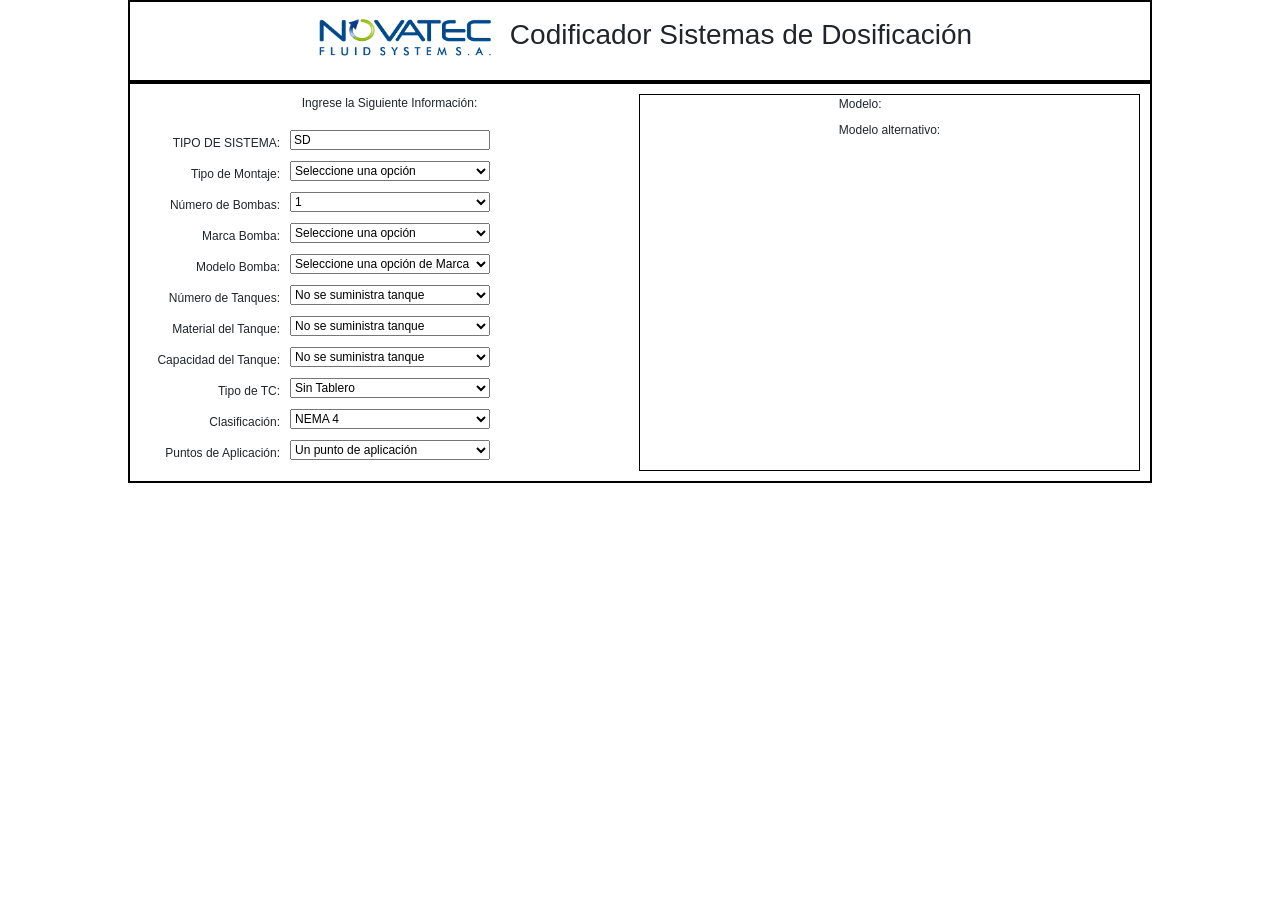
<file: index.html>
<!-- saved from url=(0079)http://www.inthem4trix.com/pages/StaticMixerSelector_1/StaticMixerSelector.html -->
<html lang="en"><head><meta http-equiv="Content-Type" content="text/html; charset=UTF-8">
    
    <meta name="viewport" content="width=device-width, initial-scale=1.0">
    <title>Dosing System Encoder</title>
    <link rel="stylesheet" href="./SD_Encoder_files/bootstrap.min.css">
    <link rel="stylesheet" href="./SD_Encoder_files/Style.css"> 
    
</head>
<body>

    <div class="container-1">
    
        <div class="flex-box-container-1">
            
            <h3>    
            <img id="logo-opt-ppal" src="./SD_Encoder_files/logo-nfs.png" height="50" alt=""> 
            Codificador Sistemas de Dosificación 
            </h3>
    
        </div>
    </div>


    <div class="container-2">
        <div class="flex-box-container-2">
            <div id="informacion" class="flex-box-informacion">  

                <h7>Ingrese la Siguiente Información:                    
                </h7>
                <br><br>
                        
                <label>
                    TIPO DE SISTEMA:<input type="" id="tipo_sistema" name="" value="SD" required="" onchange="">  
                </label>  
                
                <label> Tipo de Montaje:
                    <select name="Tipo de Montaje" id="TipoDeMontaje" value="Skid" onchange="calculator()">
                        <option value="">Seleccione una opción</option>
                        <option value="K">Skid</option>
                        <option value="S">Side Mount</option>
                        <option value="B">Bottom Mount</option>
                        <option value="T">Top Mount</option>
                        <option value="G">Gabinete de Seguridad</option>
                        <option value="BO">Base Omega</option>
                        <option value="M">Marco Estructural</option>                     
                        <option value="W">Wall Mount</option>
                    </select>
                </label>

                <label> Número de Bombas:
                    <select name="NumeroDeBombas" id="NumeroDeBombas" onchange="calculator()">
                        <option value="1">1</option>
                        <option value="2">2</option>
                        <option value="3">3</option>
                        <option value="4">4</option>
                        <option value="5">5</option>
                        <option value="6">6</option>
                        <option value="7">7</option>                     
                        <option value="8">8</option>
                    </select>
                </label>

                <label> Marca Bomba:
                    <select name="MarcaDeBomba" id="MarcaDeBomba" onchange="calculator()">
                        <option value="">Seleccione una opción</option>
                        <option value="M">Milton Roy</option>
                        <option value="L">LMI</option>
                        <option value="W">Williams</option>
                        <option value="S">Seepex</option>
                        <option value="LQ">Liquiflo</option>
                        <option value="LC">LINC</option>
                        <option value="A">ARO</option>                     
                        <option value="I">ITC</option>
                        <option value="AB">ALBIN</option>
                        <option value="N">NFS</option>
                    </select>
                </label>

                <label> Modelo Bomba:
                    <select name="ModeloDeBomba" id="ModeloDeBomba" onchange="calculator()">
                        <option value="">Seleccione una opción de Marca Primero</option>                                                                               
                    </select>
                </label>


                <label> Número de Tanques:
                    <select name="NumeroDeTanques" id="NumeroDeTanques" onchange="calculator()">
                        <option value="0">No se suministra tanque</option>
                        <option value="1">1</option>
                        <option value="2">2</option>                                           
                    </select>
                </label>

                <label> Material del Tanque:
                    <select name="MaterialDelTanque" id="MaterialDelTanque" onchange="calculator()">
                        <option value="0">No se suministra tanque</option>
                        <option value="M4">Metálic 304SS</option>
                        <option value="M6">Metálic 316SS</option>
                        <option value="P">Plástico</option>     
                        <option value="F">Fibra de vidrio</option>                                                
                    </select>
                </label>

                <label> Capacidad del Tanque:
                    <select name="CapacidadDelTanque" id="CapacidadDelTanque" onchange="calculator()">
                        <option value="0">No se suministra tanque</option>
                        <option value="1"> 50L </option>
                        <option value="2"> 100L </option>
                        <option value="3"> 250L </option>
                        <option value="4"> 500L </option>
                        <option value="5"> 750L </option>
                        <option value="6"> 1000L </option>
                        <option value="7"> 1500L </option>
                        <option value="8"> 2000L </option>
                        <option value="9"> >=3000L <=10000L </option>
                        <option value="10"> Mayores a 10.000L </option>
                        <option value="11"> 200L </option>                                                                                         
                    </select>
                </label>

                <label> Tipo de TC:
                    <select name="TipoTablero" id="TipoTablero" onchange="calculator()">
                        <option value="0"> Sin Tablero </option>
                        <option value="1"> Tablero sin PLC </option>
                        <option value="2"> Tablero con PLC </option>
                        <option value="3"> Tablero con PLC + HMI </option>
                        <option value="4"> Botonera </option>                                                                                                  
                    </select>
                </label>

                <label> Clasificación:
                    <select name="Clasificacion" id="Clasificacion" onchange="calculator()">
                        <option value="N4"> NEMA 4 </option>
                        <option value="N7"> NEMA 7 </option>
                        <option value="55"> IP55 </option>
                        <option value="65"> IP65 </option>                                                                                                                  
                    </select>
                </label>

                <label> Puntos de Aplicación:
                    <select name="PuntosDeClasificacion" id="PuntosDeClasificacion" onchange="calculator()">
                        <option value=""> Un punto de aplicación </option>
                        <option value="PA2"> Dos puntos de aplicación </option>                                                                                                                                    
                    </select>
                </label>

             </div>

            <div class="flex-box-container-2">

         
                <form>
                        <fieldset>
                             
                            <h7> Modelo:</h7>
                            <h4 id="MODELO" value="MX"></h4>
                            <h7> Modelo alternativo:</h7>
                            <h4 id="MODELO2" value="MX"></h4>
                          

                        </fieldset>
                </form>

            </div>

         </div>

    
    <script src="./SD_Encoder_files/script.js"> </script>


</body>
</html>




<!--
                <label> Instrumentación
                    <select id="Instrumentación" onchange="calculator()">
                        <option value="1"> PIT </option>
                        <option value="2"> FIT </option>                                                                                                                                    
                    </select>
                </label>












                            
<!--                        
                <label for="Densidad (kg/L)">
                    Tipo : <input type="number" id="densidad" name="densidad" value="1.0" required="" onchange="calculator()">
                </label> 

                <label for="Viscosidad (cP)">
                    Viscosidad (cP): <input type="number" name="viscosidad" id="viscosidad" value="1.0" required="" onchange="calculator()">
                </label>
            
                                
                <label> Diámetro (in):
                    <select name="diametro" id="diametro" onchange="calculator()">
                        <option value="0.5">1/2"</option>
                        <option value="0.75">3/4"</option>
                        <option value="1.0">1"</option>
                        <option value="1.5"> 1 1/2"</option>
                        <option value="2.0">2"</option>
                        <option value="3.0">3"</option>
                        <option value="4.0">4"</option>
                        <option value="6.0">6"</option>
                        <option value="8.0">8"</option>
                        <option value="10.0">10"</option>
                        <option value="12.0">12"</option>
                        <option value="14.0">14"</option>
                        <option value="16.0">16"</option>
                    </select>
                </label>
               


                <label> Material:
                    <select name="material" id="material" onchange="calculator()">
                        <option value="2">304SS</option>
                        <option value="3">316SS</option>
                        <option value="4">PVC</option>
                        <option value="1">Carbón Steel</option>
                    </select>
                </label>
                
                        
                <label>
                    Máx Caida Presión (psi) :<input type="number" id="MaxCaidaPresion" name="MaxCaidaPresion" value="5" required="">  
                </label>
                

                

                <form>
                    <fieldset>
                        <label>Conexión
                            <select name="conexion" id="conexion" onchange="calculator()">
                                <option value="NPT">Roscada</option>
                                <option value="SO">Bridada</option>
                                <option value="CL">Sanitaria</option>
                            </select>
                        </label>
    
                        <label>Rating
                            <select name="rating" id="rating" onchange="calculator()">
                                <option value="1">150#</option>
                                <option value="2">300#</option>
                                <option value="3">600#</option>
                            </select>
                        </label>
    
                        <label>Material Elementos
                            <select name="materialElementos" id="materialElementos" onchange="calculator()">
                                <option value="2">304SS (Estandar)</option>
                                <option value="3">316SS</option>
                                <option value="4">304SS + Fibra de vidrio</option>
                                
                            </select>
                        </label>
    
                        <label>Unión
                            <select name="union" id="union" onchange="calculator()">
                                <option value="">Sin</option>
                                <option value="B"> Boquilla 1/2"</option>
                                <option value="B20">Boquilla 3/4"</option>
                                <option value="B25">Boquilla 1"</option>
                                <option value="B40">Boquilla 1.5"</option>                          
                            </select>
                        </label>
    
                        
    
                    </fieldset>
                </form>

 -->   
                
              
                   

                
               
        <!--

            </div> 

            <div id="resultadosDimensionamiento" class="flex-box-resultados">  
                <h7>Resultados:</h7><br><br>

                <form>
                    <fieldset>
                      <legend>Resultados Dimensionamiento</legend>

                        <label> 
                          Velocidad (m/s): &nbsp;&nbsp;&nbsp;&nbsp;  <h7 id="V" value="0">1.17</h7>
                        </label>

                        <label> 
                            Numero de Reynolds: &nbsp;&nbsp;&nbsp;&nbsp;  <h7 id="reynolds" value="0">7916</h7>
                        </label>

                        <label> 
                            Número de Elementos: &nbsp;&nbsp;&nbsp;&nbsp;  <h7 id="NumeroElementos" value="0">6</h7>
                        </label>

                        <label> 
                            Longitud (mm): &nbsp;&nbsp;&nbsp;&nbsp;  <h7 id="Longitud" value="0">1266</h7>
                        </label>

                        <label> 
                            Perdida de presión (psi): &nbsp;&nbsp;&nbsp;&nbsp;  <h7 id="PerdidaPresion" value="0">1.26</h7>
                        </label>
                      
                    </fieldset>

                    
                </form>

                <button class="btn btn-primary" id="buttonCalculate" onclick="calculator()"> Calcular</button>

                <h5 id="Espacio" class="alarma"> <br> </h5>
                <h5 id="alarmaVelocidad" class="alarma"></h5>
                <h5 id="alarmaPresion" class="alarma"></h5>

-->
<!--
            </div>
-->
             <!--Cierre de div resultados dimensionamiento-->

<!--
            </div>
-->
       
        <!--Cierre flex-box-comtainer 2  que contiene Info y resultados-->
  <!--
            </div>
-->
    <!--Cierre comtainer 2  que contiene flex box container 1 y 2Info y resultados-->



<!--
    <div class="container-3">
        <table class="tableResults">
            <tbody><tr><th>Descripción</th>
            <th>Modelo</th>
            <th>Precio de lista</th>
            <th>Moneda</th>
            <th>Desc</th>
            <th>Qty</th>
            <th>und</th>
            <th>V. Unit</th>
            <th>V. Parcial</th>
            <th> W. Unit (kg)</th>
            <th>W. Parcial (kg)</th>

            </tr><tr>
            <td id="tdDescription">Mezclador Estático, 8 in , Conexión:NPT , Rating:150# , Material Cuerpo:304SS, Material Elementos:304SS, Número de Elementos: 6  </td>
            <td id="tdModel">MX800NPT1226</td>
            <td id="tdPriceL">0</td>
            <td id="tdMoneda">USD</td>
            <td id="tdDiscount">0.55</td>
            <td id="tdQty">1</td>
            <td id="tdUnidades">und</td>
            <td id="tdUnitaryPrice">0</td>
            <td id="tdParcialPrice">0</td>
            <td id="tdUnitaryWeight">0</td>
            <td id="tdParcialWeight">0</td>
            </tr>


        </tbody></table>

    </div>


    <div class="container-4" id="resultadoImagen">
    <img width="100px" src="./Static Mixer Selector_files/novatecfs_mezcladores_estaticos.jpg"></div>

    <div class="container-5" id="resultadoLinks">

        <a href="http://www.inthem4trix.com/pages/StaticMixerSelector_1/Documents/Datasheet-Novatec-FS-Mezcladores-Est%C3%A1ticos.pdf" font=""> Catalogo </a> <br>
       


    </div>
  -->
</file>
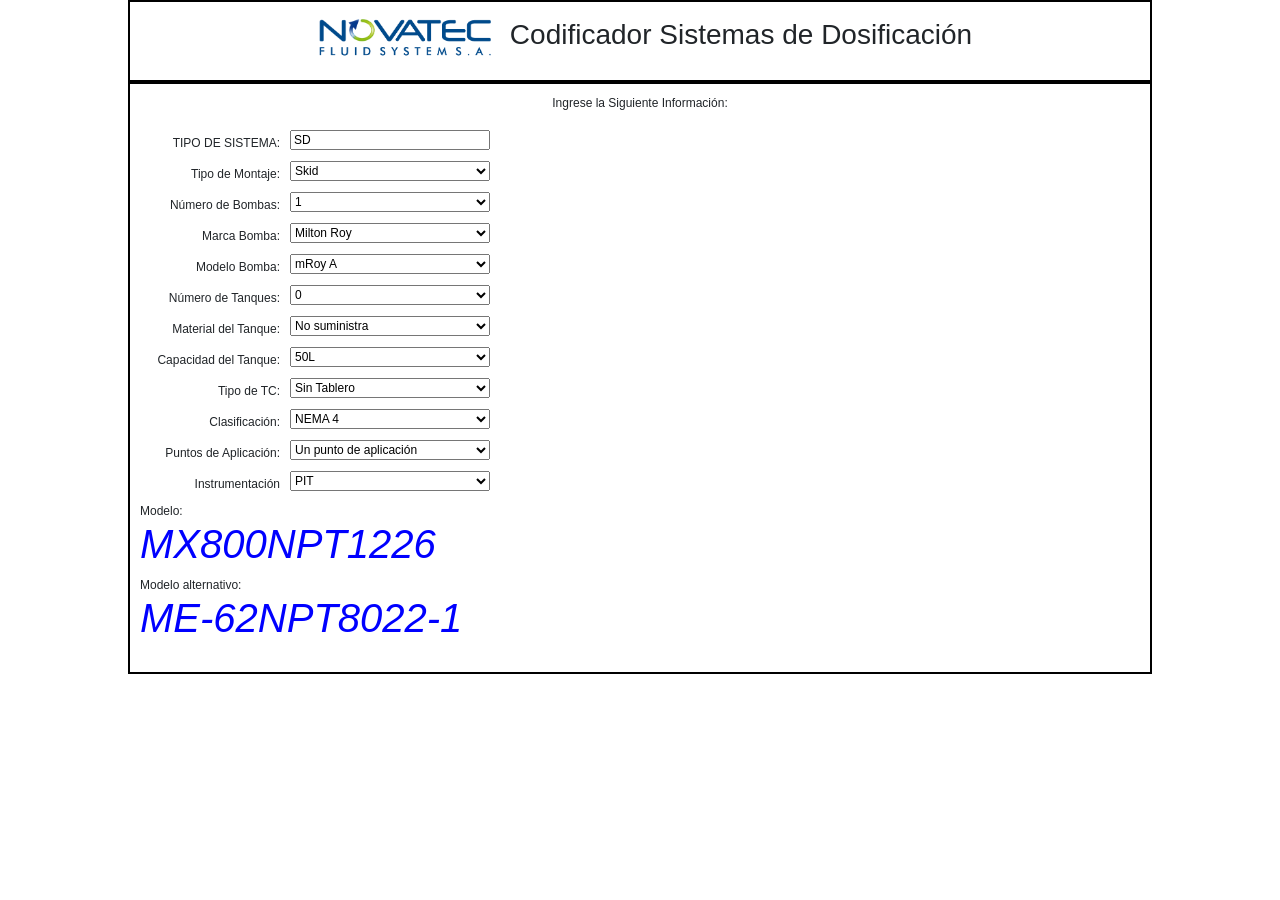
<file: SD_Encoder.html>
<!-- saved from url=(0079)http://www.inthem4trix.com/pages/StaticMixerSelector_1/StaticMixerSelector.html -->
<html lang="en"><head><meta http-equiv="Content-Type" content="text/html; charset=UTF-8">
    
    <meta name="viewport" content="width=device-width, initial-scale=1.0">
    <title>Dosing System Encoder</title>
    <link rel="stylesheet" href="./SD_Encoder_files/bootstrap.min.css">
    <link rel="stylesheet" href="./SD_Encoder_files/Style.css"> 
    
</head>
<body>

    <div class="container-1">
    
        <div class="flex-box-container-1">
            
            <h3>    
            <img id="logo-opt-ppal" src="./SD_Encoder_files/logo-nfs.png" height="50" alt=""> 
            Codificador Sistemas de Dosificación 
            </h3>
    
        </div>
    </div>


    <div class="container-2">
        <div class="flex-box-container-2">
            <div id="informacion" class="flex-box-informacion">  

                <h7>Ingrese la Siguiente Información:</h7><br><br>
                        <!--- 
                <label for="caudal">Caudal (GPH):</label>
                <input type="number" id="caudal" name="caudal" ><br>
                    -->
                <label>
                    TIPO DE SISTEMA:<input type="" id="tipo_sistema" name="" value="SD" required="" onchange="">  
                </label>  
                
                <label> Tipo de Montaje:
                    <select name="Tipo de Montaje" id="TipoDeMontaje" value="Skid" onchange="calculator()">
                        <option value="K">Skid</option>
                        <option value="S">Side Mount</option>
                        <option value="B">Bottom Mount</option>
                        <option value="T">Top Mount</option>
                        <option value="G">Gabinete de Seguridad</option>
                        <option value="BO">Base Omega</option>
                        <option value="M">Marco Estructural</option>                     
                        <option value="W">Wall Mount</option>
                    </select>
                </label>

                <label> Número de Bombas:
                    <select name="NumeroDeBombas" id="NumeroDeBombas" onchange="calculator()">
                        <option value="1">1</option>
                        <option value="2">2</option>
                        <option value="3">3</option>
                        <option value="4">4</option>
                        <option value="5">5</option>
                        <option value="6">6</option>
                        <option value="7">7</option>                     
                        <option value="8">8</option>
                    </select>
                </label>

                <label> Marca Bomba:
                    <select name="MarcaDeBomba" id="MarcaDeBomba" onchange="calculator()">
                        <option value="M">Milton Roy</option>
                        <option value="L">LMI</option>
                        <option value="W">Williams</option>
                        <option value="S">Seepex</option>
                        <option value="LQ">Liquiflo</option>
                        <option value="LC">LINC</option>
                        <option value="A">ARO</option>                     
                        <option value="I">ITC</option>
                        <option value="AB">ALBIN</option>
                        <option value="N">NFS</option>
                    </select>
                </label>

                <label> Modelo Bomba:
                    <select name="ModeloDeBomba" id="ModeloDeBomba" onchange="calculator()">
                        <option value="01">mRoy A</option>
                        <option value="02">mRoy B</option>
                        <option value="03">mRoy H</option>
                        <option value="04">mRoy J</option>
                        <option value="05">mRoy M</option>
                        <option value="06">mRoy P</option>
                        <option value="07">mRoy XT</option>
                        <option value="08">mRoy XW</option>
                        <option value="09">Miroyal B</option>
                        <option value="10">Miroyal C</option>
                        <option value="11">Miroyal D</option>
                        <option value="12">Miroyal G</option>
                        <option value="13">Macroy D</option>
                        <option value="14">Macroy G</option>
                        <option value="15">MaxRoy B</option>
                        <option value="16">mRoy T</option>
                        <option value="17">PrimeRoyal K</option>
                        <option value="18">mRoy S</option>
                        <option value="19">SolaryRoy</option>                       
                    </select>
                </label>


                <label> Número de Tanques:
                    <select name="NumeroDeTanques" id="NumeroDeTanques" onchange="calculator()">
                        <option value="0">0</option>
                        <option value="1">1</option>
                        <option value="2">2</option>                                           
                    </select>
                </label>

                <label> Material del Tanque:
                    <select name="MaterialDelTanque" id="MaterialDelTanque" onchange="calculator()">
                        <option value="0">No suministra</option>
                        <option value="M4">2</option>
                        <option value="M6">3</option>
                        <option value="P">3</option>     
                        <option value="F">3</option>                                                
                    </select>
                </label>

                <label> Capacidad del Tanque:
                    <select name="CapacidadDelTanque" id="CapacidadDelTanque" onchange="calculator()">
                        <option value="1"> 50L </option>
                        <option value="2"> 100L </option>
                        <option value="3"> 250L </option>
                        <option value="4"> 500L </option>
                        <option value="5"> 750L </option>
                        <option value="6"> 1000L </option>
                        <option value="7"> 1500L </option>
                        <option value="8"> 2000L </option>
                        <option value="9"> >=3000L <=10000L </option>
                        <option value="10"> Mayores a 10.000L </option>
                        <option value="11"> 200L </option>                                                                                         
                    </select>
                </label>

                <label> Tipo de TC:
                    <select name="TipoTablero" id="TipoTablero" onchange="calculator()">
                        <option value="0"> Sin Tablero </option>
                        <option value="1"> Tablero sin PLC </option>
                        <option value="2"> Tablero con PLC </option>
                        <option value="3"> Tablero con PLC + HMI </option>
                        <option value="4"> Botonera </option>                                                                                                  
                    </select>
                </label>

                <label> Clasificación:
                    <select name="Clasificacion" id="Clasificacion" onchange="calculator()">
                        <option value="N4"> NEMA 4 </option>
                        <option value="N7"> NEMA 7 </option>
                        <option value="55"> IP55 </option>
                        <option value="65"> IP65 </option>                                                                                                                  
                    </select>
                </label>

                <label> Puntos de Aplicación:
                    <select name="PuntosDeClasificacion" id="PuntosDeClasificacion" onchange="calculator()">
                        <option value=""> Un punto de aplicación </option>
                        <option value="PA2"> Dos puntos de aplicación </option>                                                                                                                                    
                    </select>
                </label>

                <label> Instrumentación
                    <select id="Instrumentación" onchange="calculator()">
                        <option value="1"> PIT </option>
                        <option value="2"> FIT </option>                                                                                                                                    
                    </select>
                </label>











                            
<!--                        
                <label for="Densidad (kg/L)">
                    Tipo : <input type="number" id="densidad" name="densidad" value="1.0" required="" onchange="calculator()">
                </label> 

                <label for="Viscosidad (cP)">
                    Viscosidad (cP): <input type="number" name="viscosidad" id="viscosidad" value="1.0" required="" onchange="calculator()">
                </label>
            
                                
                <label> Diámetro (in):
                    <select name="diametro" id="diametro" onchange="calculator()">
                        <option value="0.5">1/2"</option>
                        <option value="0.75">3/4"</option>
                        <option value="1.0">1"</option>
                        <option value="1.5"> 1 1/2"</option>
                        <option value="2.0">2"</option>
                        <option value="3.0">3"</option>
                        <option value="4.0">4"</option>
                        <option value="6.0">6"</option>
                        <option value="8.0">8"</option>
                        <option value="10.0">10"</option>
                        <option value="12.0">12"</option>
                        <option value="14.0">14"</option>
                        <option value="16.0">16"</option>
                    </select>
                </label>
               


                <label> Material:
                    <select name="material" id="material" onchange="calculator()">
                        <option value="2">304SS</option>
                        <option value="3">316SS</option>
                        <option value="4">PVC</option>
                        <option value="1">Carbón Steel</option>
                    </select>
                </label>
                
                        
                <label>
                    Máx Caida Presión (psi) :<input type="number" id="MaxCaidaPresion" name="MaxCaidaPresion" value="5" required="">  
                </label>
                

                

                <form>
                    <fieldset>
                        <label>Conexión
                            <select name="conexion" id="conexion" onchange="calculator()">
                                <option value="NPT">Roscada</option>
                                <option value="SO">Bridada</option>
                                <option value="CL">Sanitaria</option>
                            </select>
                        </label>
    
                        <label>Rating
                            <select name="rating" id="rating" onchange="calculator()">
                                <option value="1">150#</option>
                                <option value="2">300#</option>
                                <option value="3">600#</option>
                            </select>
                        </label>
    
                        <label>Material Elementos
                            <select name="materialElementos" id="materialElementos" onchange="calculator()">
                                <option value="2">304SS (Estandar)</option>
                                <option value="3">316SS</option>
                                <option value="4">304SS + Fibra de vidrio</option>
                                
                            </select>
                        </label>
    
                        <label>Unión
                            <select name="union" id="union" onchange="calculator()">
                                <option value="">Sin</option>
                                <option value="B"> Boquilla 1/2"</option>
                                <option value="B20">Boquilla 3/4"</option>
                                <option value="B25">Boquilla 1"</option>
                                <option value="B40">Boquilla 1.5"</option>                          
                            </select>
                        </label>
    
                        
    
                    </fieldset>
                </form>

 -->   
                
                <form>
                        <fieldset>
                             
                            <h7> Modelo:</h7>
                            <h4 id="MODELO" value="MX">MX800NPT1226</h4>
                            <h7> Modelo alternativo:</h7>
                            <h4 id="MODELO2" value="MX">ME-62NPT8022-1</h4>
                          

                        </fieldset>
                </form>
                   

                
               
        <!--

            </div> 

            <div id="resultadosDimensionamiento" class="flex-box-resultados">  
                <h7>Resultados:</h7><br><br>

                <form>
                    <fieldset>
                      <legend>Resultados Dimensionamiento</legend>

                        <label> 
                          Velocidad (m/s): &nbsp;&nbsp;&nbsp;&nbsp;  <h7 id="V" value="0">1.17</h7>
                        </label>

                        <label> 
                            Numero de Reynolds: &nbsp;&nbsp;&nbsp;&nbsp;  <h7 id="reynolds" value="0">7916</h7>
                        </label>

                        <label> 
                            Número de Elementos: &nbsp;&nbsp;&nbsp;&nbsp;  <h7 id="NumeroElementos" value="0">6</h7>
                        </label>

                        <label> 
                            Longitud (mm): &nbsp;&nbsp;&nbsp;&nbsp;  <h7 id="Longitud" value="0">1266</h7>
                        </label>

                        <label> 
                            Perdida de presión (psi): &nbsp;&nbsp;&nbsp;&nbsp;  <h7 id="PerdidaPresion" value="0">1.26</h7>
                        </label>
                      
                    </fieldset>

                    
                </form>

                <button class="btn btn-primary" id="buttonCalculate" onclick="calculator()"> Calcular</button>

                <h5 id="Espacio" class="alarma"> <br> </h5>
                <h5 id="alarmaVelocidad" class="alarma"></h5>
                <h5 id="alarmaPresion" class="alarma"></h5>

-->
<!--
            </div>
-->
             <!--Cierre de div resultados dimensionamiento-->

<!--
            </div>
-->
       
        <!--Cierre flex-box-comtainer 2  que contiene Info y resultados-->
  <!--
            </div>
-->
    <!--Cierre comtainer 2  que contiene flex box container 1 y 2Info y resultados-->



<!--
    <div class="container-3">
        <table class="tableResults">
            <tbody><tr><th>Descripción</th>
            <th>Modelo</th>
            <th>Precio de lista</th>
            <th>Moneda</th>
            <th>Desc</th>
            <th>Qty</th>
            <th>und</th>
            <th>V. Unit</th>
            <th>V. Parcial</th>
            <th> W. Unit (kg)</th>
            <th>W. Parcial (kg)</th>

            </tr><tr>
            <td id="tdDescription">Mezclador Estático, 8 in , Conexión:NPT , Rating:150# , Material Cuerpo:304SS, Material Elementos:304SS, Número de Elementos: 6  </td>
            <td id="tdModel">MX800NPT1226</td>
            <td id="tdPriceL">0</td>
            <td id="tdMoneda">USD</td>
            <td id="tdDiscount">0.55</td>
            <td id="tdQty">1</td>
            <td id="tdUnidades">und</td>
            <td id="tdUnitaryPrice">0</td>
            <td id="tdParcialPrice">0</td>
            <td id="tdUnitaryWeight">0</td>
            <td id="tdParcialWeight">0</td>
            </tr>


        </tbody></table>

    </div>


    <div class="container-4" id="resultadoImagen">
    <img width="100px" src="./Static Mixer Selector_files/novatecfs_mezcladores_estaticos.jpg"></div>

    <div class="container-5" id="resultadoLinks">

        <a href="http://www.inthem4trix.com/pages/StaticMixerSelector_1/Documents/Datasheet-Novatec-FS-Mezcladores-Est%C3%A1ticos.pdf" font=""> Catalogo </a> <br>
       


    </div>
  -->
  

    
    <script src="./SD_Encoder_files/script.js"> </script>


</body></html>
</file>
<file: SD_Encoder_files/Style.css>
.container-1, .container-2 , .container-3, .container-4, .container-5 {
    border: 1px solid black;
    width: 80%;   
    margin: 0 auto;
    text-align: left;
  
 }

 .container-5 {
 
 }

 .flex-box-container-1 {
    display: flex;
    border: 1px solid black;
    padding: 10px;
    flex-wrap: wrap;
    flex-direction:row;
    justify-content: space-around;  
 }

 .flex-box-container-2 {
   
  
   /*border: 5px solid green;*/
   border: 1px solid black;
   font-size:12px;
   display: flex;
   padding: 10px;
   flex-wrap: wrap;
   flex-direction:row;
   justify-content: space-around;  
}


.flex-box-container-2 div{

   /*border: 5px solid green;
   border: 3px solid red;*/
   padding: 0px;
   flex: 1;
   text-align: center;
   width: 50%;
  

}


 .flex-box-container-2 button{
    align-self: flex-end;
 }

 .flex-box-container-2 legend{

   /*color: red;*/
   text-align: left;
   font-size: 12;
   
}



form {
   /*border: 3px solid blue;*/

}
 

fieldset {
   /*border: 3px solid green;*/
   text-align: left;

}

.flex-box-informacion label {
   display: flex;
   flex-direction: row;
   justify-content: flex-end;
   text-align: left;
   width: 350px;
   line-height: 26px;
   margin-bottom: 5px;
 }

/* .flex-box-informacion, .flex-box-resultados {
 border: 3px solid blue;
}*/


.flex-box-resultados label {
   display: flex;
   flex-direction: row;
   justify-content: flex-start;
   text-align: right;
   width: 350px;
   line-height: 26px;
   margin-bottom: 5px;
 }
 

 input {
   height: 20px;
   display: flex;
   flex: 0 0 200px;
   margin-left: 10px;
 }

 select{
   height: 20px;
   flex: 0 0 200px;
   margin-left: 10px;
   width: 200px;
 }

 .tableResults, .tableResults th, .tableResults td {

width: 100%;



 }

.tableResults th, .tableResults td {

   
   border:    1px solid blue;
   background-color: gray;
   font-size: 10;
   width: auto;
   
   
    }

    .alarma{
      color: red;
      font-size: 16;
      font-family: Verdana, Geneva, Tahoma, sans-serif ;
      font-style: italic;

    }

    h4{  
      color: blue;
      font-size: 40;
      font-family: Verdana, Geneva, Tahoma, sans-serif ;
      font-style: italic;

    }
</file>
